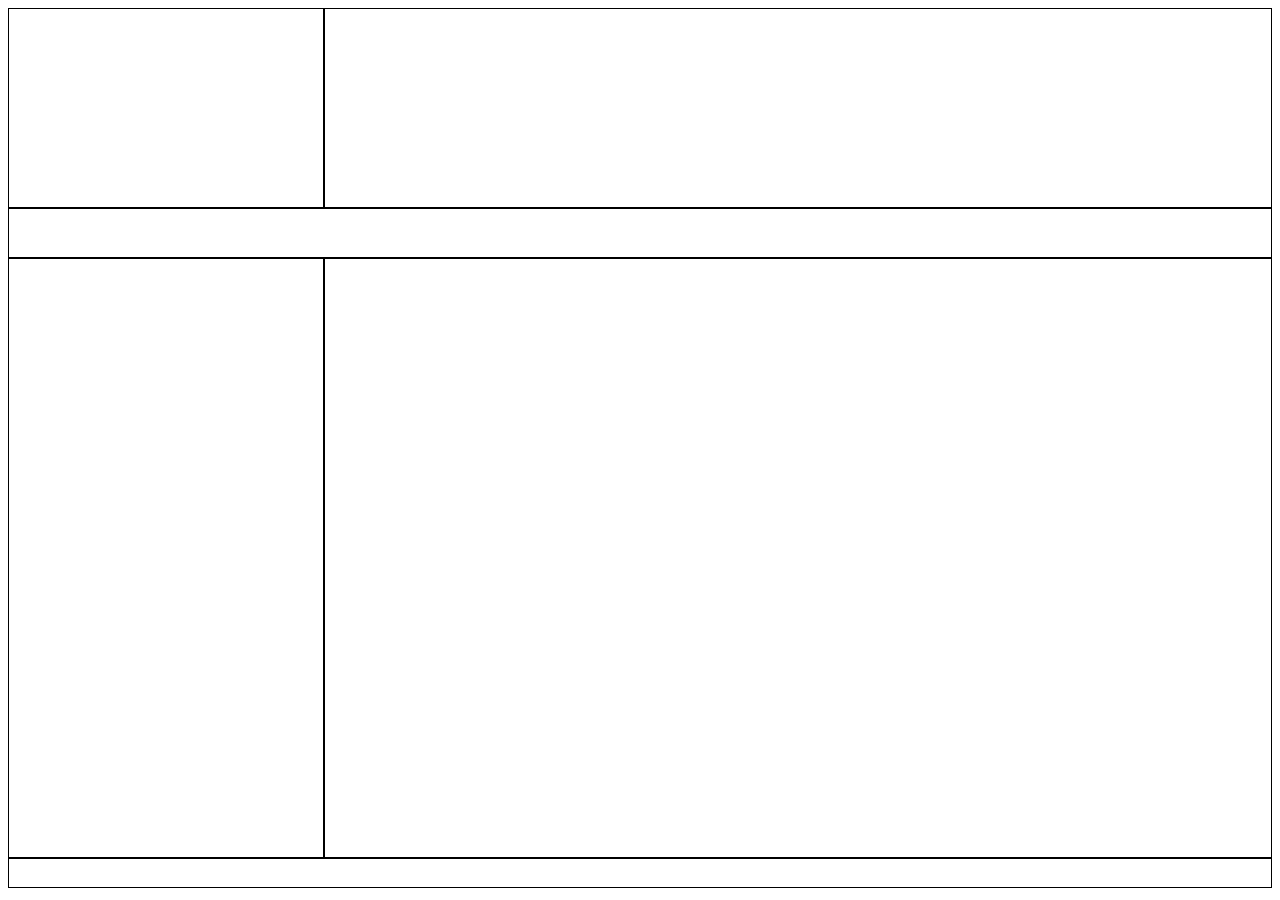
<file: index.html>
<!DOCTYPE html>
<html lang="en">
<head>
    <meta charset="UTF-8">
    <title>home</title>
<!--   <style>-->
<!--        .demo{-->
<!--            font-size: 50px; color:#ff1cba;-->
<!--        }-->
<!--    </style>-->
<!--    -->
    <link rel="stylesheet" href="style.css"/>

</head>
<body>
<!--    <span class="demo">Some content</span>-->
<!--    <span class="demo">Some content</span>-->

<!--    <p>Some content</p>-->

<!--    <div class="box-one">-->
<!--        Provashish Roy-->
<!--    </div>-->
<!--    <div class="box-two"></div>-->
<!--    <div class="box-three"></div>-->



    <div class="col-3 header-height"></div>
    <div class="col-9 header-height"></div>
    <div class="col-12 menu-height"></div>

    <div class="col-3 content-height"></div>
    <div class="col-9 content-height"></div>
    <div class="col-12 footer-height"></div>


</body>
</html>
</file>
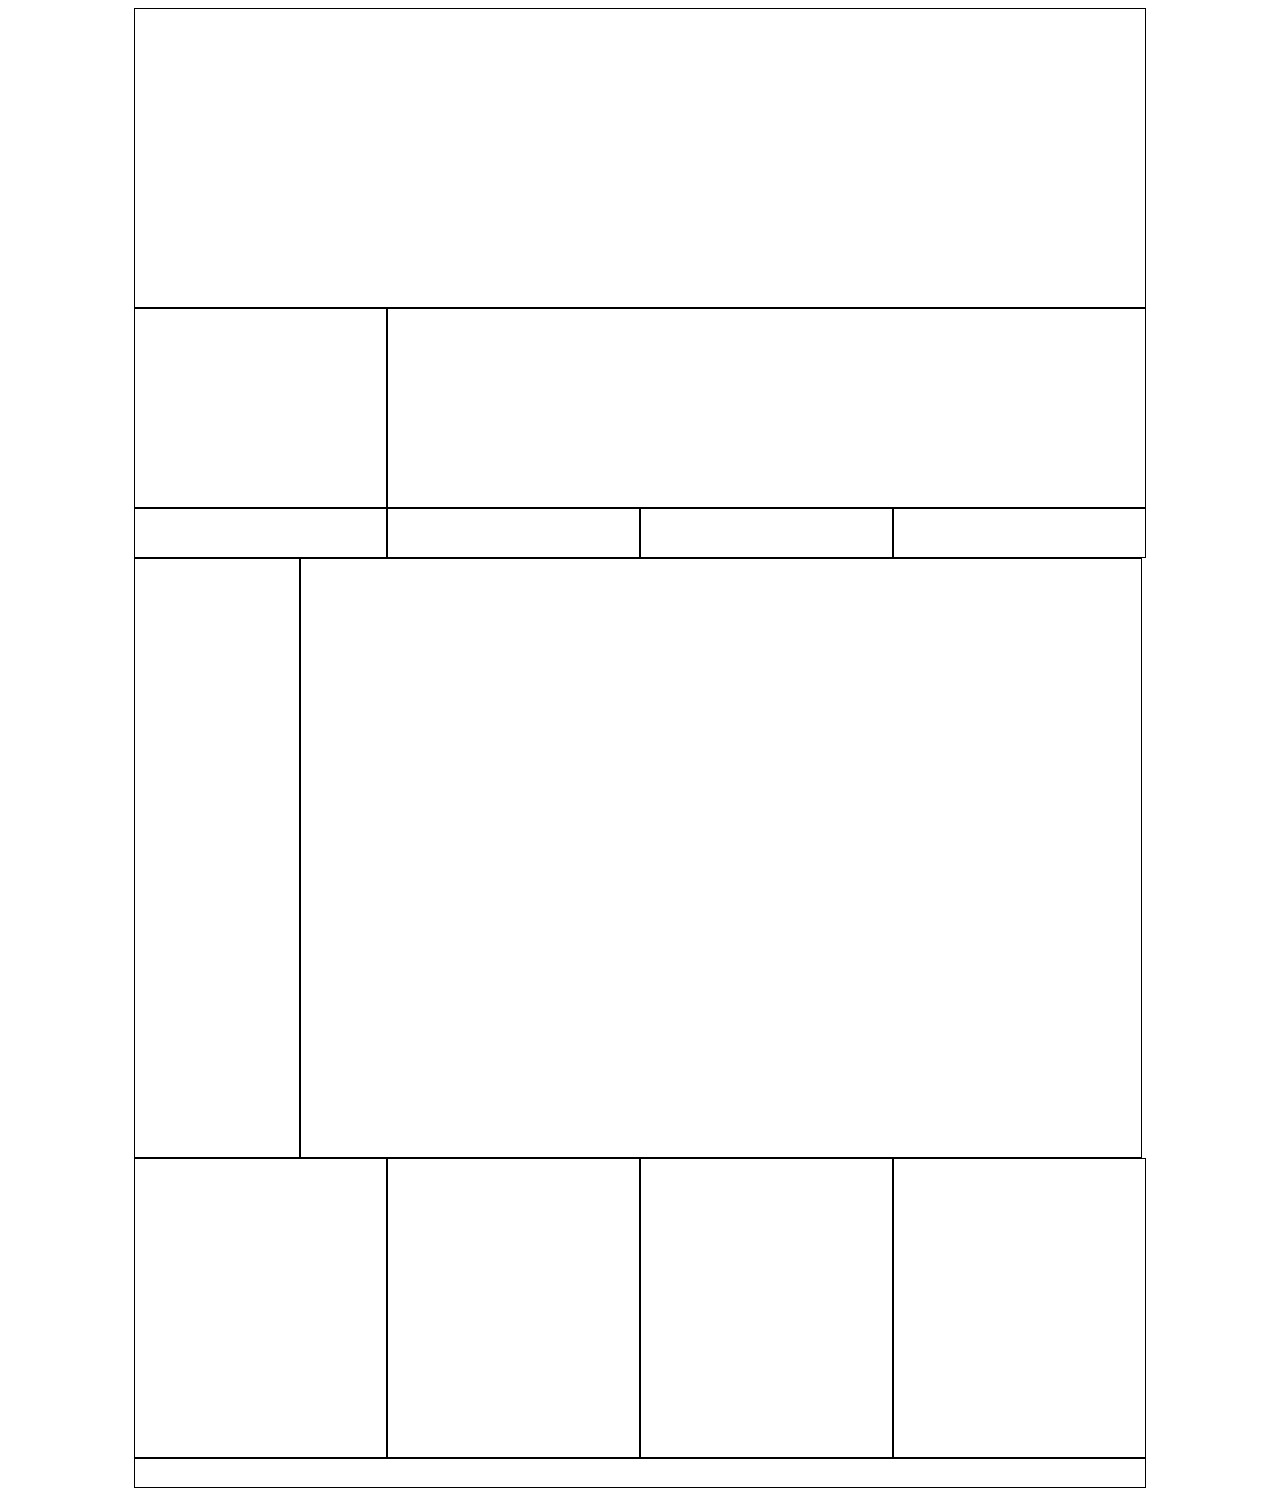
<file: layout-2.html>
<!DOCTYPE html>
<html lang="en">
<head>
    <meta charset="UTF-8">
    <title>home</title>

    <link rel="stylesheet" href="style.css"/>

</head>
<body>

<div class="wrapper">
<div class="row">
    <div class="col-12 header-top-height"></div>
</div>

<div class="row">
    <div class="col-3 header-height"></div>
    <div class="col-9 header-height"></div>
</div>

<div class="row">
    <div class="col-3 menu-height"></div>
    <div class="col-3 menu-height"></div>
    <div class="col-3 menu-height"></div>
    <div class="col-3 menu-height"></div>
</div>

<div class="row">
    <div class="col-2 content-height"></div>
    <div class="col-10 content-height"></div>
</div>

<div class="row">
    <div class="col-3 big-footer-height"></div>
    <div class="col-3 big-footer-height"></div>
    <div class="col-3 big-footer-height"></div>
    <div class="col-3 big-footer-height"></div>
</div>

<div class="row">
    <div class="col-12 footer-height"></div>
</div>

</div>

</body>
</html>
</file>
<file: style.css>
.demo{
    font-size: 60px;
    color: blue;
}
.box-one{
    height: 300px;
    width: 400px;
    background-color: red;
    float: left;
    margin: 10px 20px 30px 40px;
    padding-top: 120px;
    padding-left: 140px;
    /*border: 100px solid;*/
    box-sizing: border-box;
}
.box-two{
    height: 300px;
    width: 400px;
    background-color: green;
    float: left;
    margin: 10px;
}
.box-three {
    height: 300px;
    width: 400px;
    background-color: orange;
    float: left;
    margin: 10px;
}


.col-1{width: 8.33%;}
.col-2{width: 16.33%;}
.col-3{width: 25%;}
.col-4{width: 33.33%;}
.col-5{width:41.66%;}
.col-6{width: 50%;}
.col-7{width: 58.33%;}
.col-8{width: 66.66%;}
.col-9{width: 75%;}
.col-10{width: 83.33%;}
.col-11{width: 91.66%;}
.col-12{width: 100%;}

[class*='col-']{
    float: left;
    box-sizing: border-box;
    border: 1px solid;
}

.wrapper{
    width: 80%;
    height: auto;
    margin: 0 auto;
}

.row:after{
    content: '';
    clear: both;
    display: block;
}

.header-top-height{height: 300px;}
.header-height{height: 200px;}
.menu-height{height: 50px;}
.content-height{height: 600px;}
.big-footer-height{height: 300px;}
.footer-height{height: 30px;}
</file>
